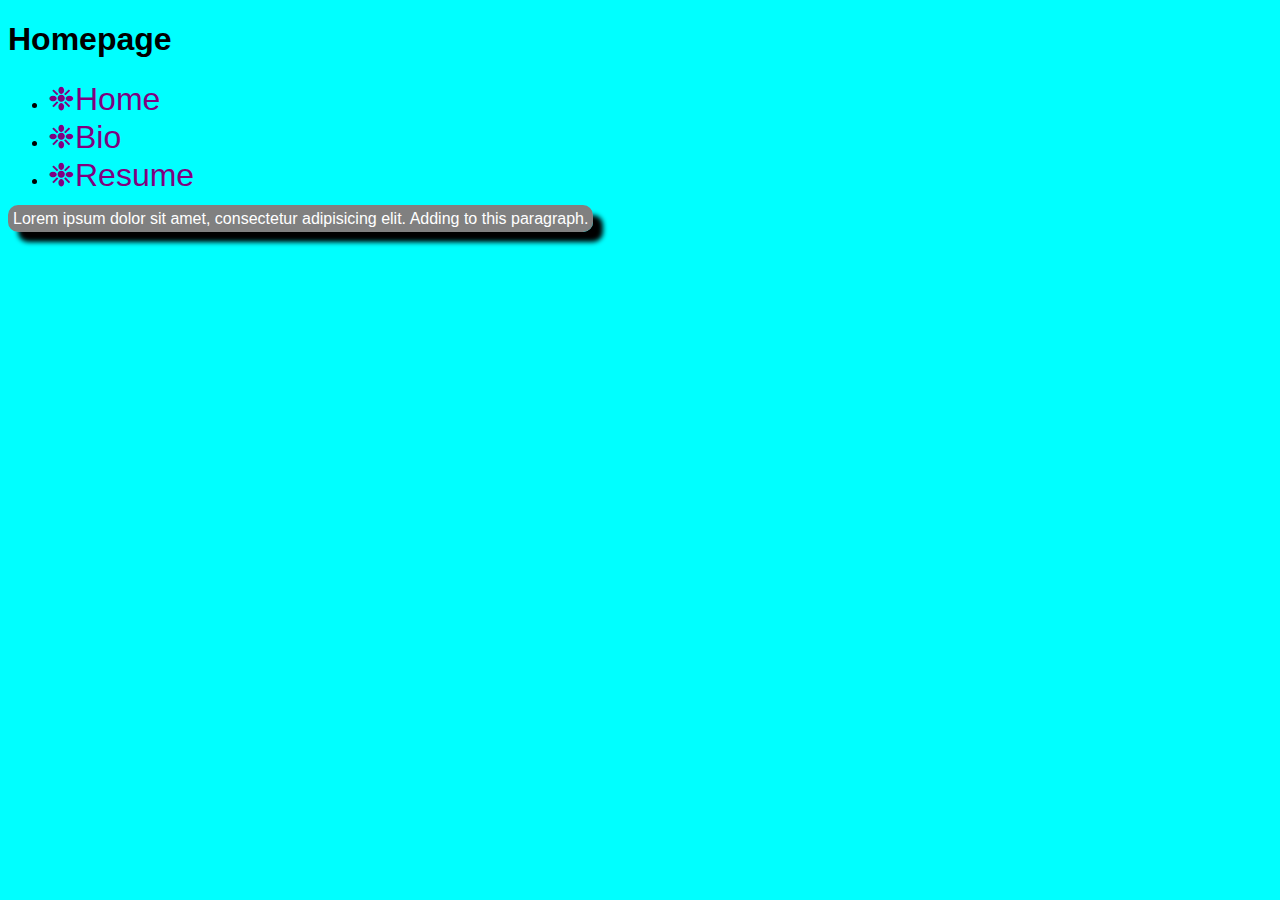
<file: index.html>
<!doctype html>
<html lang="en">
<head>
	<meta charset="UTF-8">
	<title>Document</title>

<link rel="stylesheet" href="css/styles.css">

</head>
<body>

<h1>Homepage</h1>

	<ul>
		<li><a href="index.html" class="home">&#10057;Home</a></li>
		<li><a href="bio.html" class="bio">&#10057;Bio</a></li>
		<li><a href="resume.html" class="resume">&#10057;Resume</a></li>
	</ul>

	<p>Lorem ipsum dolor sit amet, consectetur adipisicing elit. Adding to this paragraph.</p>


</body>
</html>
</file>
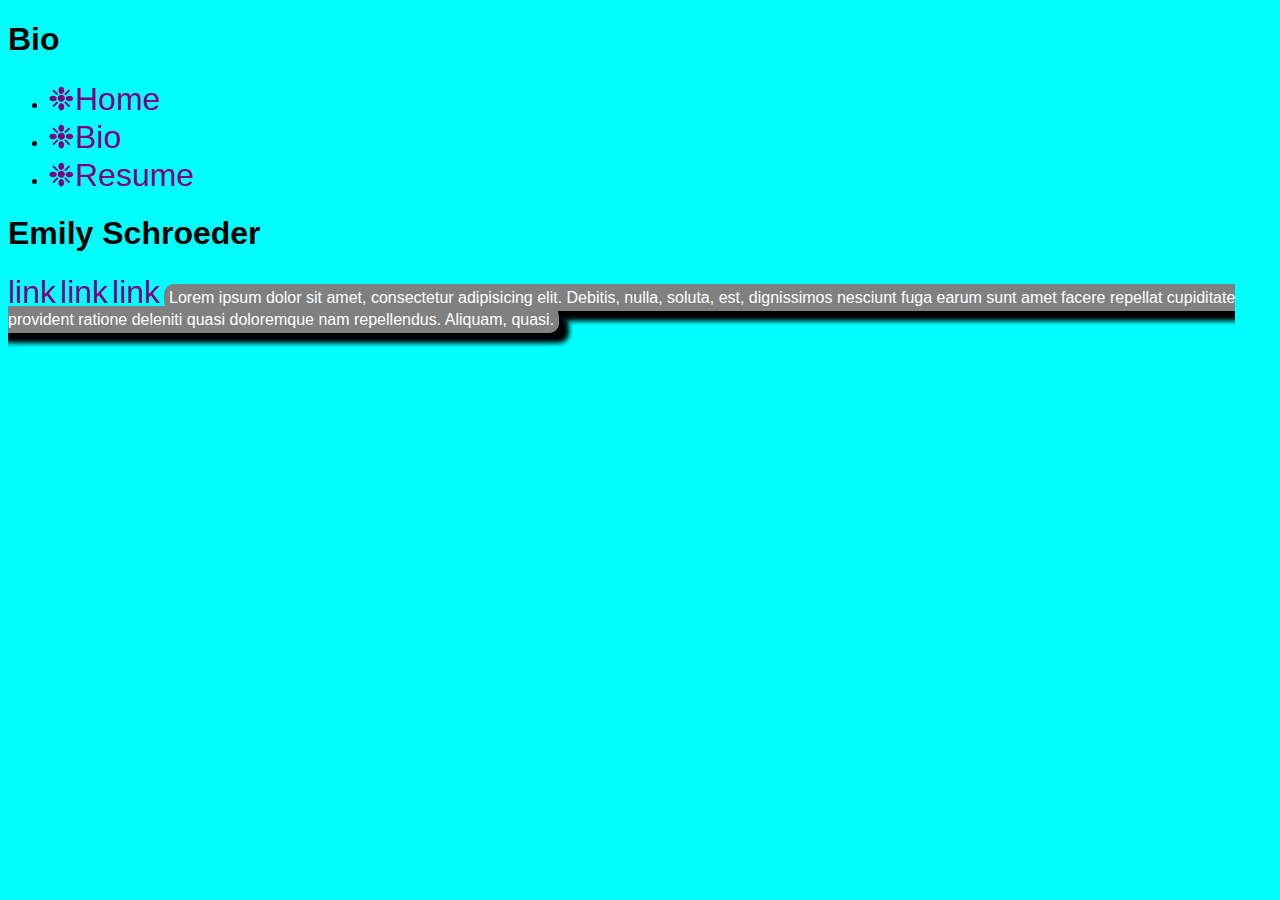
<file: bio.html>
<!doctype html>
<html lang="en">
<head>
	<meta charset="UTF-8">
	<title>Document</title>

<link rel="stylesheet" href="css/styles.css">

</head>
<body>

<h1>Bio</h1>

	<ul>
		<li><a href="index.html" class="home">&#10057;Home</a></li>
		<li><a href="bio.html" class="bio">&#10057;Bio</a></li>
		<li><a href="resume.html" class="resume">&#10057;Resume</a></li>
	</ul>

<h1>Emily Schroeder</h1>

<a href="">link</a>
<a href="">link</a>
<a href="">link</a>

	<p>Lorem ipsum dolor sit amet, consectetur adipisicing elit. Debitis, nulla, soluta, est, dignissimos nesciunt fuga earum sunt amet facere repellat cupiditate provident ratione deleniti quasi doloremque nam repellendus. Aliquam, quasi.</p>


</body>
</html>
</file>
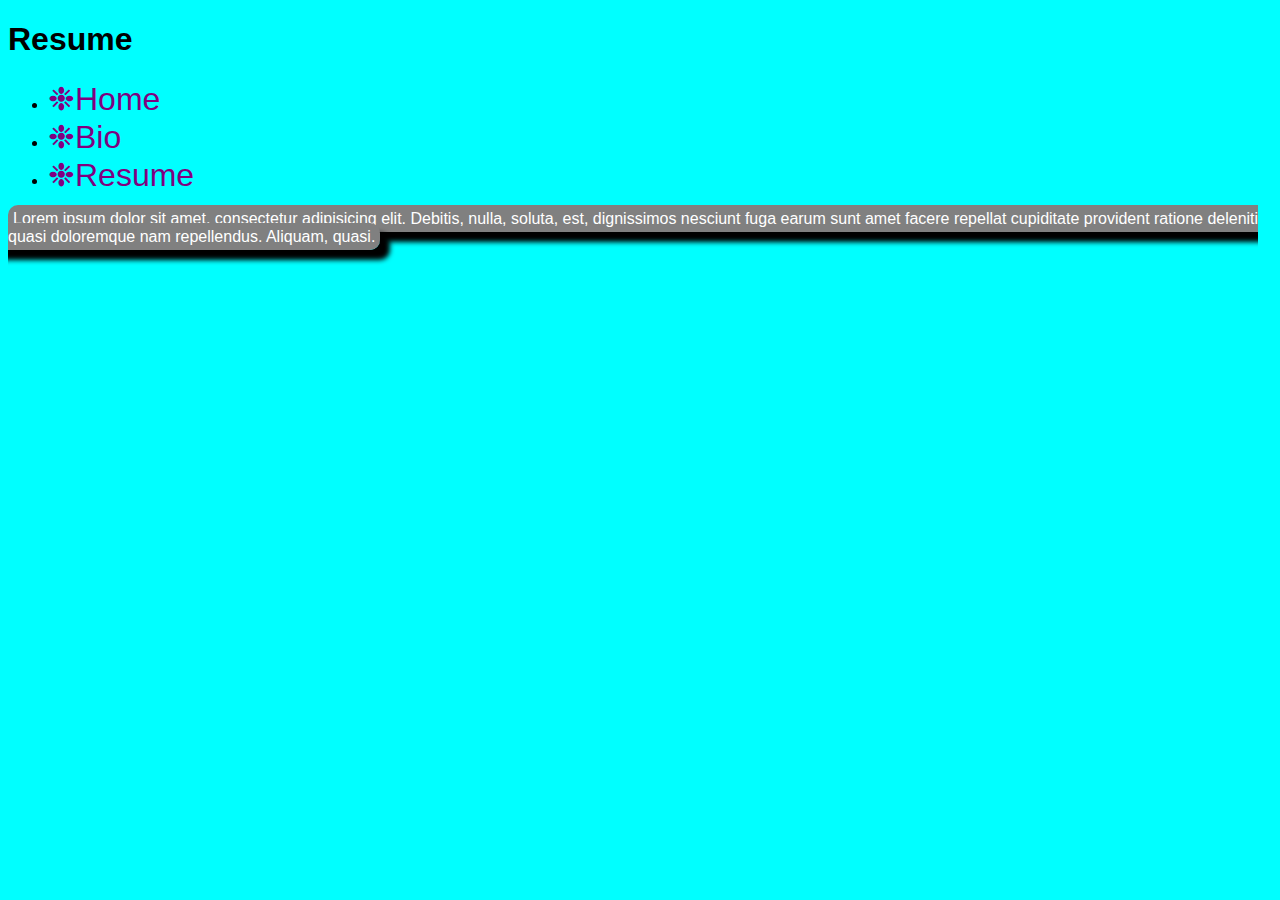
<file: resume.html>
<!doctype html>
<html lang="en">
<head>
	<meta charset="UTF-8">
	<title>Document</title>

<link rel="stylesheet" href="css/styles.css">

</head>
<body>

<h1>Resume</h1>

	<ul>
		<li><a href="index.html" class="home">&#10057;Home</a></li>
		<li><a href="bio.html" class="bio">&#10057;Bio</a></li>
		<li><a href="resume.html" class="resume">&#10057;Resume</a></li>
	</ul>

	<p>Lorem ipsum dolor sit amet, consectetur adipisicing elit. Debitis, nulla, soluta, est, dignissimos nesciunt fuga earum sunt amet facere repellat cupiditate provident ratione deleniti quasi doloremque nam repellendus. Aliquam, quasi.</p>


</body>
</html>
</file>
<file: css/styles.css>
body{
background: aqua;
}
	
p {
	font-family:sans-serif;
	color:white;
	background-color:gray;
	display:inline;
	padding:5px;
	border-radius:10px;
	box-shadow:10px 10px 5px black;
}

a {
	color: purple;
	font-size: 32px;
	text-decoration: none;
	font-family: sans-serif;
}


h1 {
	font-family:sans-serif;
}

ul {
	font-family:sans-serif;
}



.home:hover {
	color:white;
}

.bio:hover {
	color:white;
}

.resume:hover {
	color:white;
}
</file>
